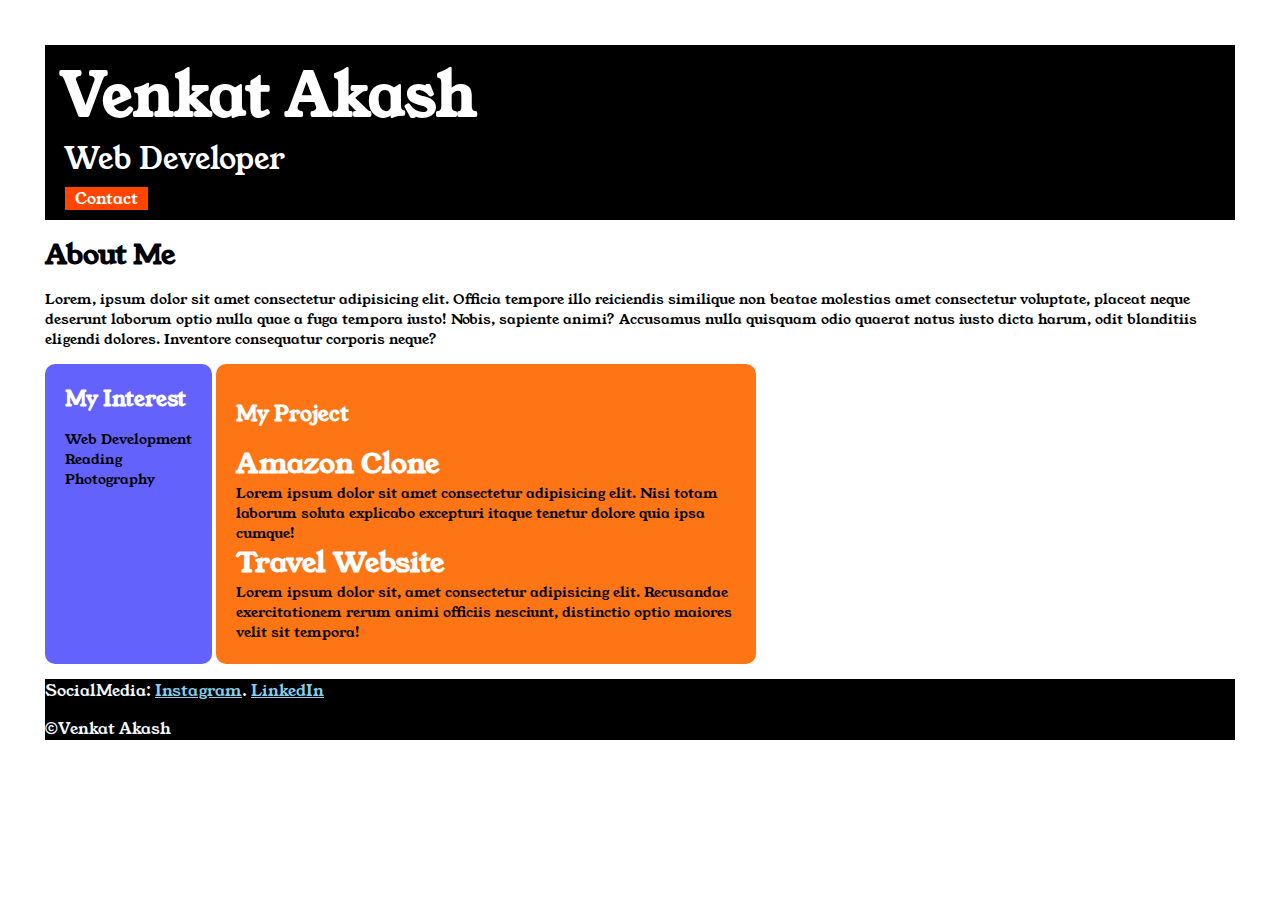
<file: index.html>
<!DOCTYPE html>
<html lang="en">

<head>
    <meta charset="UTF-8">
    <meta name="viewport" content="width=device-width, initial-scale=1.0">
    <title>Portfolio</title>
    <link rel="stylesheet" href="style.css">
    <link rel="preconnect" href="https://fonts.googleapis.com">
<link rel="preconnect" href="https://fonts.gstatic.com" crossorigin>
<link href="https://fonts.googleapis.com/css2?family=Young+Serif&display=swap" rel="stylesheet">
</head>

<body>
<div class="container">

    <div class="section-one">
        <h1 class="section-one__title">Venkat Akash
        </h1>
        <p class="section-one__role">Web Developer</p>
        <a class="section-one__contact" href="contact.html">Contact</a>
        
    </div>


    <div class="section-two">
    <h1 class="section-two__title">About Me</h1>
    <p class="section-two__desc">Lorem, ipsum dolor sit amet consectetur adipisicing elit. Officia tempore illo reiciendis similique non beatae
        molestias amet consectetur voluptate, placeat neque deserunt laborum optio nulla quae a fuga tempora iusto!
        Nobis, sapiente animi? Accusamus nulla quisquam odio quaerat natus iusto dicta harum, odit blanditiis eligendi
        dolores. Inventore consequatur corporis neque?

    </p>
    </div>
     <div class="section-three">
    <h2 class="section-three__title">My Interest</h2>
    <ul class="section-three__desc">
        <li>Web Development</li>
        <li>Reading</li>
        <li>Photography</li>
    </ul>
     </div>
     <div class="section-four">
    <h2 class="section-four__title">My Project</h2>
    <ul class="section-four__desc">
        <li>
            <h1>Amazon Clone</h1>
            <p>Lorem ipsum dolor sit amet consectetur adipisicing elit. Nisi totam laborum soluta explicabo excepturi
                itaque tenetur dolore quia ipsa cumque!
        </li>
        </p>
        <li>
            <h1>Travel Website</h1>
            <p>Lorem ipsum dolor sit, amet consectetur adipisicing elit. Recusandae exercitationem rerum animi officiis
                nesciunt, distinctio optio maiores velit sit tempora!
            </p>
        </li>
    </ul>
     </div>
     <div class="section-five">
    <p class="section-five__title">SocialMedia:
        <a href="https://www.instagram.com/?hl=en" target="_blank">Instagram</a>.
        <a href="https://www.linkedin.com/company/login/" target="_blank">LinkedIn</a>
    </p>
    <p class="section-five__desc">&copy;Venkat Akash</p>
     </div>
    </div>

</body>

</html>
</file>
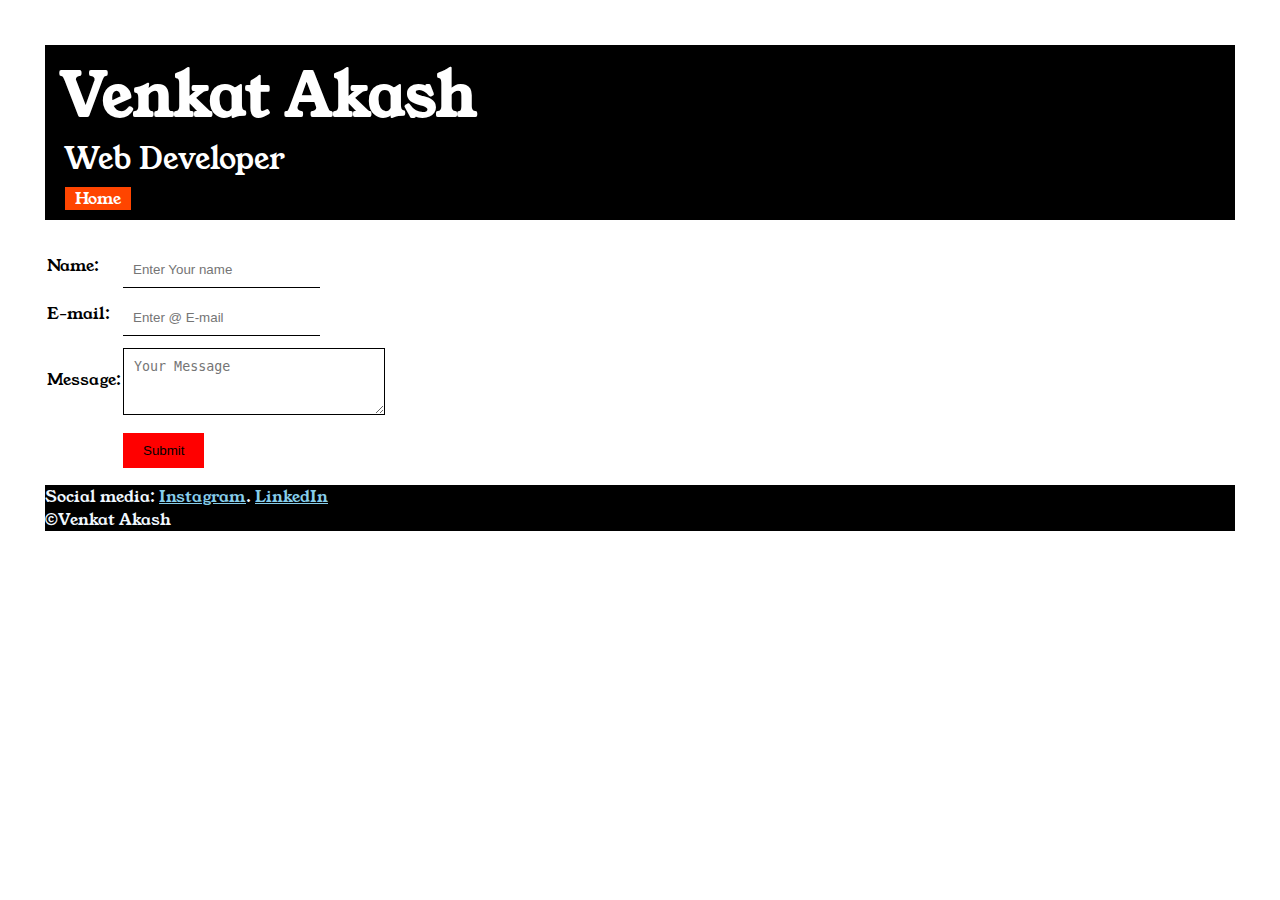
<file: contact.html>
<!DOCTYPE html>
<html lang="en">

<head>
    <meta charset="UTF-8">
    <meta name="viewport" content="width=device-width, initial-scale=1.0">
    <title>Contact Form</title>
    <link rel="stylesheet" href="style.css">
    <link rel="preconnect" href="https://fonts.googleapis.com">
    <link rel="preconnect" href="https://fonts.gstatic.com" crossorigin>
    <link href="https://fonts.googleapis.com/css2?family=Young+Serif&display=swap" rel="stylesheet">
</head>

<body>
    <div class="container">
        <div class="section-one">
            <h1 class="section-one__title">Venkat Akash</h1>
            <p class="section-one__role">Web Developer</p>
            <a class="section-one__contact" href="index.html">Home</a>
        </div>
        <div class="contact-form">
            <form>
                <table>
                    <tr>
                        <td>
                            <lable for="name">Name:</lable>
                        </td>
                        <td><input type="text" id="name" name="name" placeholder="Enter Your name" class="contact-form__input"></td>
                    </tr>
                    <tr>
                        <td>
                            <lable for="email">E-mail:</lable>
                        </td>
                        <td><input type="email" id="email" name="email" placeholder="Enter @ E-mail"
                            class="contact-form__input"></td>
                    </tr>
                    <tr>
                        <td>
                            <lable for="message">Message:</lable>
                        </td>
                        <td><textarea id="message" name="message" rows="3" cols="28"
                                placeholder="Your Message" class="contact-form__textarea"></textarea></td>
                    </tr>
                    <tr>
                        <td></td>
                        <div class="sector-three__submit">
                            <td><input type="submit" class="contact-form__submit"></td>
                        </div>
                    </tr>

                </table>
            </form>
        </div>
        <div class="section-five">
            <p class="section-five__title">Social media:
                <a href="https://www.instagram.com/?hl=en" target="_blank">Instagram</a>.
                <a href="https://www.linkedin.com/company/login/" target="_blank">LinkedIn</a>
            </p>
            <p class="section-five_desc">&copy;Venkat Akash</p>
        </div>
    </div>



















</body>

</html>
</file>
<file: style.css>
*{
    padding: 0%;
    margin: 0%;
}
body{
    
  font-family: "Young Serif", serif;

}

.container{
    padding: 45px;
    
}

.section-one{
    background-color: black;
    color: white;
    padding-left:10px ;
    
    
}
.section-one__title{
    font-size:60px;
    margin-left:5px ;
    padding-top:8px;
    
}
.section-one__role{
    
    font-size:30px;
    padding-bottom: 7px;
    padding-left: 9px;
}
.section-one__contact{
    background-color: orangered;
    color: white;
    text-decoration:none;
    padding-right: 10px;
    padding-left:10px;
    display: inline-block;
    margin-left:10px ;
    margin-bottom: 10px;
}
.section-two,.section-three,.section-four,.section-five{
    margin-top:15px ;
}
.section-two__desc,.section-three__desc,.section-four__desc,.section-five__desc{
    margin-top:15px ;
}

.section-five{
 background-color: black;
 color: aliceblue;
}
.section-five__title a{
    color: skyblue;
}

.section-three li,.section-four li{
    list-style: none;
    
    
}
.section-three{
    background-color: #6462FD;
    color: black;
    padding: 20px;
    display: inline-block;
    border-radius:10px;
    height: 260px;
    vertical-align: top;
    
}
.section-four{
    background-color: #FE7515;
    color: black;
    padding: 20px;
    display: inline-block;
    border-radius:10px;
    height: 260px;
    vertical-align: top;
    width:500px ;
    
}
.section-two,.section-three,.section-four{
    font-size:14px;
      
    
}
.section-four__title,.section-four__desc{
    margin-top: 15px;
}

.section-four__desc h1{ 
    color: white;
}
.section-three__title,.section-four__title{
    color: white;
}

.contact-form{
    margin-top: 20px;
}
.contact-form__input,.contact-form__textarea,.contact-form__submit{
    margin-top: 10px;
}
.contact-form__input{
    padding: 10px;
    border: none;
    border-bottom:solid black 1px;

}
.contact-form__textarea{
    padding: 10px;
    border: none;
    border:solid black 1px;

}
.contact-form__submit{
    padding-left:20px ;
    padding-right: 20px;
    padding-top: 10px;
    padding-bottom: 10px;
    border: none;
    background-color: red;

}
</file>
